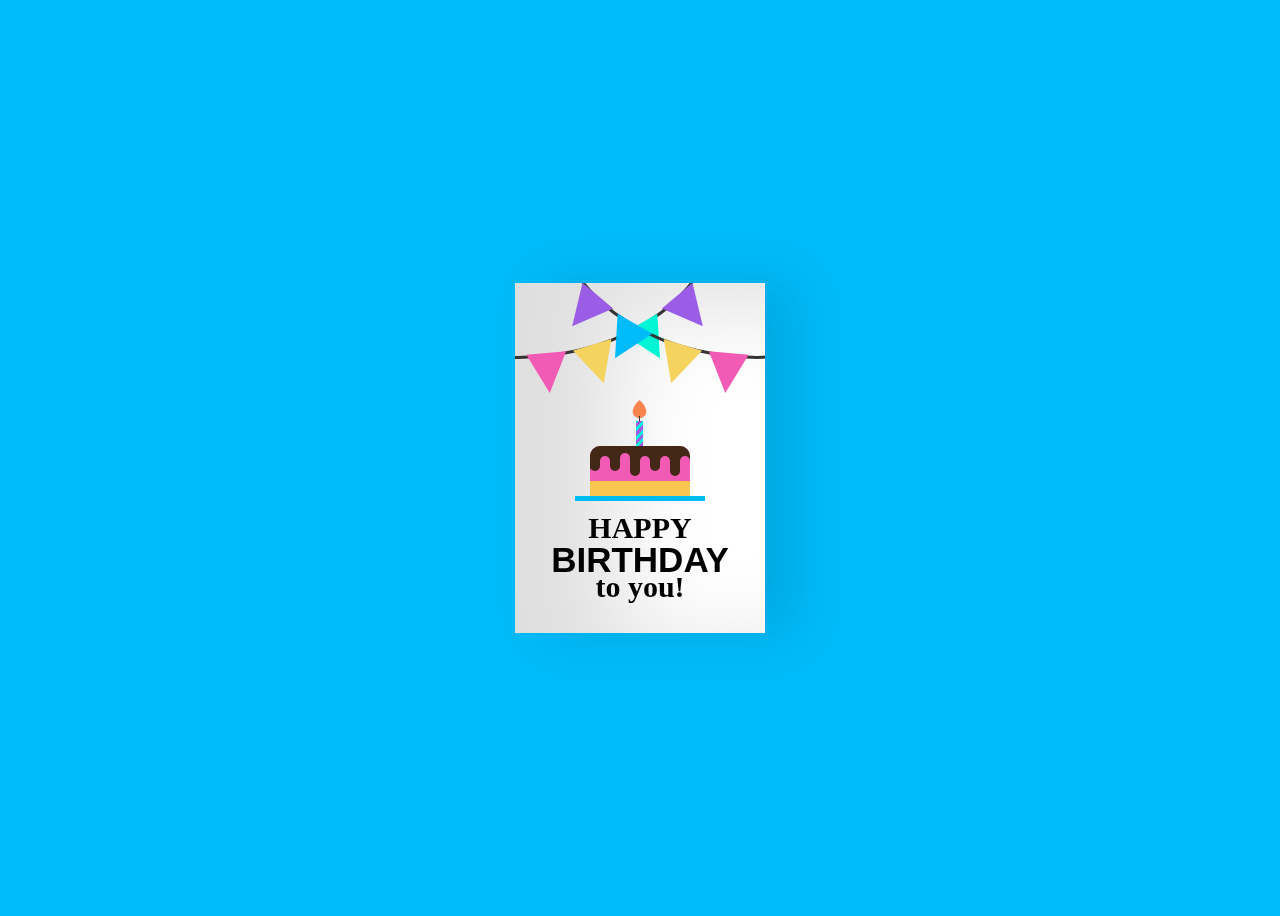
<file: index.html>
<!DOCTYPE html>
<html lang="en">
<head>
    <meta charset="UTF-8">
    <meta http-equiv="X-UA-Compatible" content="IE=edge">
    <meta name="viewport" content="width=device-width, initial-scale=1.0">
    <title>Document</title>
    <style>
        body{
            display: flex;
            align-items: center;
            justify-content: center;
            height: 100vh;
            background-color: #00bbf9;
        }
        .birthdayCard{
            position: relative;
            width:250px;
            height: 350px;
            cursor: pointer;
            transform-style: preserve-3d;
            transform: perspective(2500px);
            transition: .4s;
        }
        .birthdayCard:hover{
            transform: perspective(2500px) rotate(5deg);
            box-shadow: inset 100px 20px 100px rgba(0,0,0,.15), 0 10px 100px rgba(0,0,0,0.3);
        }
        .birthdayCard:hover .cardFront{
            transform:rotateY(-160deg);
        }
        .birthdayCard:hover .front-text{
            display: none;
        }
        .birthdayCard:hover .wrap-deco{
            display: none;
        }
        .birthdayCard:hover .wrap-decoTwo{
            display: none;
        }
        .birthdayCard:hover .plate{
            display: none;
        }
        .cardFront {
            position: relative;
            background-color: #fff;
            width: 250px;
            height:350px;
            overflow: hidden;
            transform-origin: left;
            box-shadow: inset 100px 20px 100px rgba(0,0,0,.13), 30px 0 50px rgba(0,0,0,0.1);
            transition: .4s;
          }
          
          .happy, .toyou {
            position: relative;
            font-family: didot;
            text-align: center;
            backface-visibility: hidden;
            font-size: 30px; 
          }
          
          .happy {
            top:198px;
          }
          
          .toyou {
            top:123px;
          }
          
          .bday {
            position: relative;
            font-family: arial;
            font-size: 35px;
            text-align: center;
            top:163px;
          }
          
          .wrap-deco {
            position: absolute;
            top:-230px;
            left:-200px;
          }
        
.decorations {
    position: absolute;
    width: 400px;
    height: 300px;
    border: 3px solid #333;
    border-radius: 50%;
  }
  
  .decorations:before, .decorations:after, .decorationsTwo:before, .decorationsTwo:after, .decorationsThree:before, .decorationsThree:after {
    content:"";
    position: absolute;
    border-left: 20px solid transparent;
    border-right: 20px solid transparent;
    width:0;
    height:0;
  }
  
  .decorations:before {
    border-top: 40px solid #f15bb5;
    top:297px;
    left:210px;
    transform: rotate(-5deg);
  }
  
  .decorations:after{
    border-top: 40px solid #f4d35e;
    top:288px;
    left:260px;
    transform: rotate(-17deg);
  }
  
  .decorationsTwo:before {
    border-top: 40px solid #00f5d4;
    top:268px;
    left:315px;
    transform: rotate(-30deg);
  }
  
  .decorationsTwo:after, .decorationsThree:after {
    border-top: 40px solid #9b5de5;
    top:238px;
    left:355px;
    transform: rotate(-40deg);
  }
  
  .wrap-decoTwo {
    transform: scaleX(-1);
    position: absolute;
    top:-230px;
    left:445px; 
  }
  
  .decorationsThree:before {
    border-top: 40px solid #00bbf9;
    top:268px;
    left:315px;
    transform: rotate(-30deg);
  }
  
  .plate {
    position: absolute;
    width: 130px;
    height: 5px;
    background-color: #00bbf9;
    left:60px;
    top:213px;
  }
  
  .cake {
    position: absolute;
    overflow: hidden;
    width:100px;
    height: 50px;
    background-color: #f15bb5;
    border-radius: 10px 10px 0 0;
    top:-50px;
    left:15px;
    box-shadow: inset 0 -15px #f9c74f, inset 0 15px #432818;
  }
  
  .cake:before {
    content:"";
    position: absolute;
    background-color: #432818;
    width:10px;
    height:20px;
    top:5px;
    border-radius:20px;
    box-shadow: 10px 5px #f15bb5, 20px 0px #432818, 30px 2px #f15bb5, 40px 5px #432818, 50px 5px #f15bb5, 60px 0px #432818, 70px 5px #f15bb5, 80px 5px #432818, 90px 5px #f15bb5;
  }
  
  .plate:before {
    content:"";
    position: absolute;
    background: repeating-linear-gradient(-45deg, #9b5de5, #9b5de5 3px, #00f5d4 3px, #00f5d4 6px);
    width:7px;
    height: 25px;
    top:-75px;
    left:61px;
  }
  
  .plate:after {
    content:"";
    position: absolute;
    width:1px;
    height: 5px;
    background-color: #333;
    top:-80px;
    left:64px;
  }
  
  
  .flame {
    position: absolute;
    background-color: #fb5607;
    border-radius: 80% 0 55% 50% / 55% 0 80% 50%;
    transform: rotate(-45deg);
    width:15px;
    height:15px;
    opacity:0.7;
    top:-93px;
    left:57px;
  }
  

  .cardInside {
    position: absolute;
    background-color: #fff;
    width: 250px;
    height:350px;
    z-index:-1;
    left:0;
    top:0;
    box-shadow: inset 100px 20px 100px rgba(0,0,0,0.2);
  }
  
  .inside-text {
    position: relative;
    top:-160px;
    transform: scale(0.7);
  }
  
  .wishes {
    position: relative;
    top:-100px;
    margin: 25px;
  }
  
  p {
    font-family:'Lucida Sans', 'Lucida Sans Regular', 'Lucida Grande', 'Lucida Sans Unicode', Geneva, Verdana, sans-serif;
    color: #333;
  }
  
  .name {
    margin-left:100px;
    font-size: 15px;
  }
    </style>
</head>
<body>


    <div class="birthdayCard">
        <div class="cardFront">
            <div class="front-text">
                <h3 class="happy">HAPPY</h3>
                <h2 class="bday">BIRTHDAY</h2>
                <h3 class="toyou">to you!</h3>
            </div>
            <div class="wrap-deco">
                <div class="decorations"></div>
                <div class="decorationsTwo"></div>
            </div>
            <div class="wrap-decoTwo">
                <div class="decorations"></div>
                <div class="decorationsThree"></div>
            </div>
            <div class="plate">
                <div class="cake"></div>
                <div class="flame"></div>
            </div>
        </div>
        <div class="cardInside">
            <div class="inside-text">
                <h3 class="happy">HAPPY</h3>
                <h2 class="bday">BIRTHDAY</h2>
                <h3 class="toyou">to you!</h3>
                
            </div>
            <div class="wishes">
                <p>Dear Friend,</p>
                <p>Happy Birthday!!! I Hope your day is filled with lots of love and laughter! May all of your birthday wishes come true.</p>
                <p class="name">Name</p>
                <a href='CSS_PANDA.html'>Panda</a>
            </div>
        </div>
    </div>
    
</body>
</html>
</file>
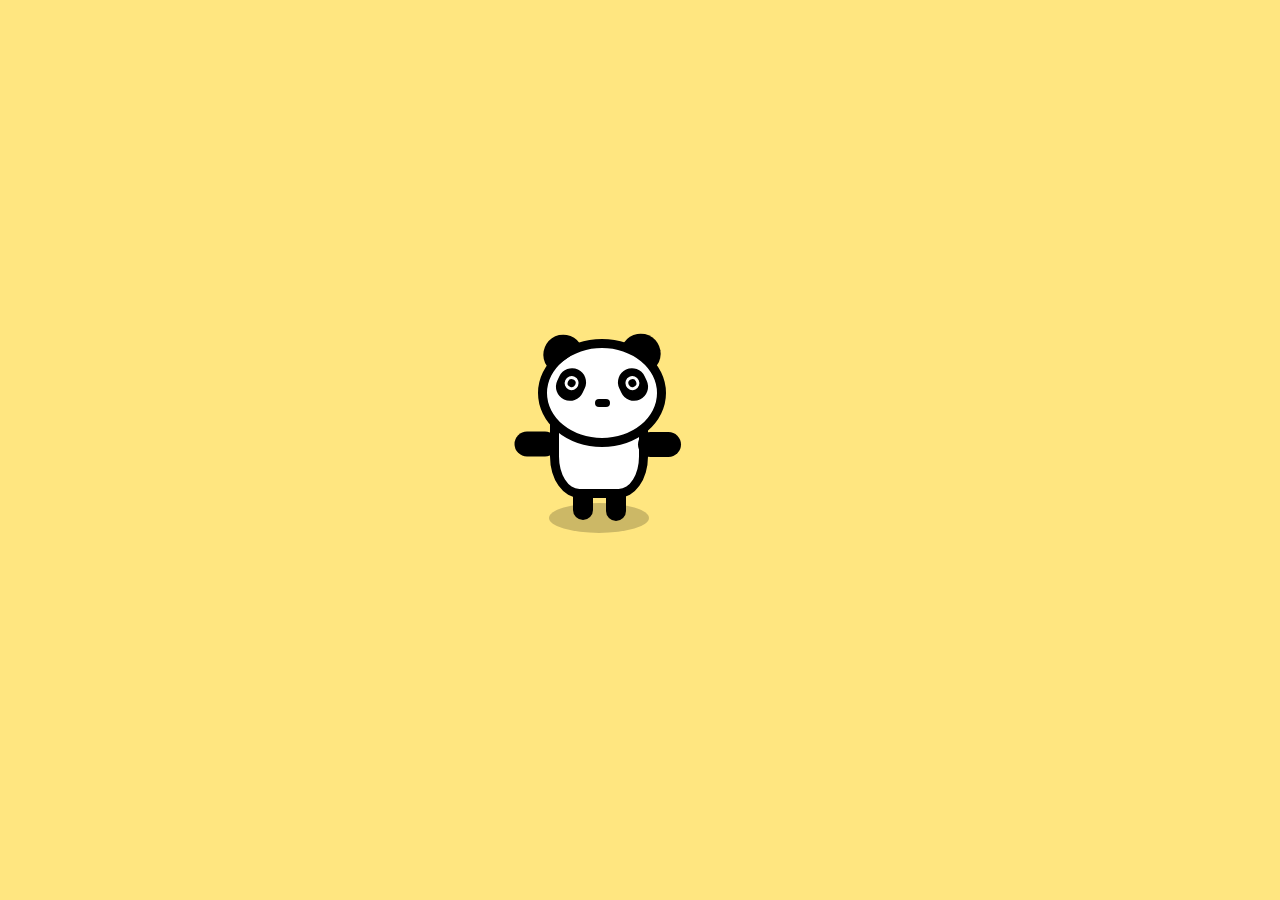
<file: CSS_PANDA.html>
<!DOCTYPE html>
<html lang="en">
<head>
    <meta charset="UTF-8">
    <meta http-equiv="X-UA-Compatible" content="IE=edge">
    <meta name="viewport" content="width=device-width, initial-scale=1.0">
    <title>CSS Art Panda</title>
    <link rel="stylesheet" href="CSS_PANDA.css">
</head>

<body>
   <div class="panda">
    <div class="face">
        <div class="ear-l"></div>
        <div class="ear-r"></div>
        <div class="eye-l">
            <div class="eyeball">
                <div class="e1"></div>

            </div>
        </div>
        <div class="eye-r">
            <div class="eyeball">
                <div class="e2"></div>
            </div>
        </div>
        <div class="nose"></div>
        <div class="hand-l"></div>
        <div class="hand-r"></div>
        <div class="leg-l"></div>
        <div class="leg-r"></div>
        <div class="shadow"></div>



    </div>
   </div>    
</body>
</html>
</file>
<file: CSS_PANDA.css>
body{
    background-color: #ffe680;
    margin:0px;
    padding: 0px;

}
.panda{
    position: absolute;
    top:40%;
    left:43%;
    height:120px;
    width:80px;
    background-color: white;
    border:9px solid black;
    border-radius: 30%;
}
.face{
    position: relative;
    background-color: white;
    border:9px solid black;
    height: 90px ;
    width: 110px;
    border-radius: 50%;
    bottom:30px;
    right:21px;
}
.ear-l ,.ear-r{
    position:relative;
    background-color: black;
    height:25px;
    width: 40px;
    border-radius: 0px 0px 40px 40px;
}
.ear-l{
    transform: rotate(145deg);
    bottom:12px;
    right: 8px;
    
}
.ear-r{
    transform: rotate(-145deg);
    left: 78px;
    bottom: 38px;

}
.eye-l,.eye-r{
    position: relative;
    background-color: black;
    width: 28px;
    height: 33px;
    border-radius: 50px;

}
.eye-l{
    bottom:30px;
    left:10px;
    transform: rotate(25deg);
}
.eye-r{
    bottom:63px;
    left:72px;
    transform: rotate(-25deg);
}
.eyeball{

    position:relative;
    top:8px;
    left:7px;
    width: 14px;
    height: 14px;
    background-color: white;
    border-radius: 50%;

}

.e1{
    position: relative;
    height: 8px;
    width: 8px;
    border-radius: 100%;
    background-color: black;
    top:3px;
    left: 3px;
    
}
.e2{
    position: relative;
    height: 8px;
    width: 8px;
    border-radius: 100%;
    background-color: black;
    top:3px;
    left: 3px;
    
}

.nose{
    position:relative;
    height:8px;
    width:15px;
    background-color: black;
    border-radius: 15px;
    bottom:65px;
    left:48px;

}
.hand-l,.hand-r{
    position: relative;
    width: 25px;
    height: 43px;
    background-color: black;
    border-radius:30px;
}
  
.hand-l{
    transform: rotate(90deg) ;
    bottom:28px;
    right:2px;
    animation:wave 3s infinite;
    transform-origin: top;
    animation-duration: 1s;
    
}
@keyframes wave{
    50%{
        transform: rotate(120deg);
    }
}
    
.hand-r{
    transform: rotate(-90deg) ;
    bottom:92px;
    left: 100px;
}
.leg-l,.leg-r{
   position:relative;
   background-color: black;
   width:20px;
   height: 25px;
   border-radius: 0px 0px 30px 30px;
}
.leg-l{
    bottom:63px;
    left:26px
}
.leg-r{
    bottom:87px;
    left:59px
}
.shadow{
    position:relative;
    background-color: rgba(0,0,0,0.2);
    height: 30px;
    width:100px;
    border-radius: 50%;
    bottom:105px;
    right:-2px;
}
</file>
